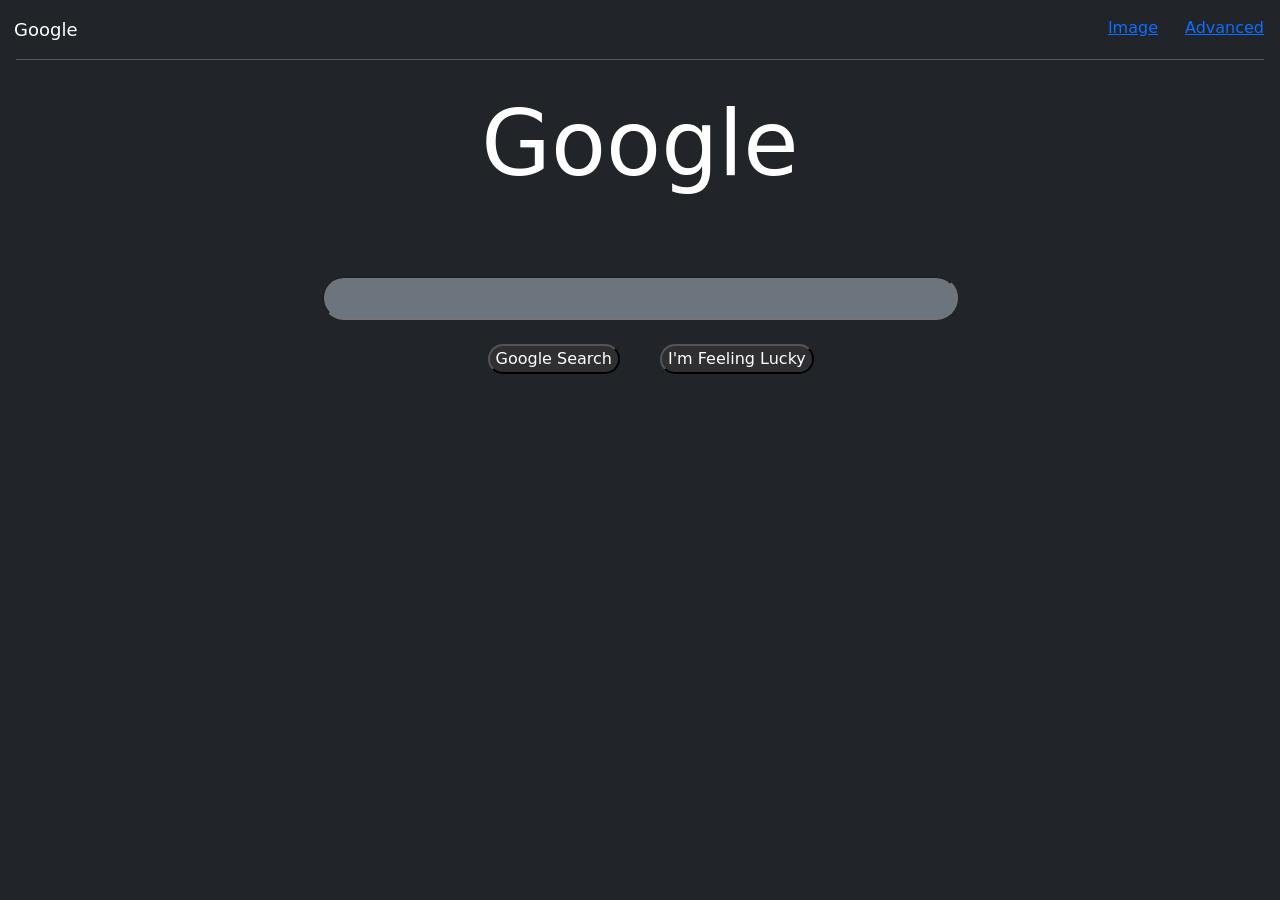
<file: index.html>
<!DOCTYPE html>
<html lang="en">
    <head>
        <title>Search</title>
        <meta charset="utf-8">
        <meta name="viewport" content="width=device-width, initial-scale=1">
        <link href="https://cdn.jsdelivr.net/npm/bootstrap@5.3.8/dist/css/bootstrap.min.css" rel="stylesheet" integrity="sha384-sRIl4kxILFvY47J16cr9ZwB07vP4J8+LH7qKQnuqkuIAvNWLzeN8tE5YBujZqJLB" crossorigin="anonymous">
    </head>
    <body class="p-3 mb-2 bg-dark text-white">
        <script src="https://cdn.jsdelivr.net/npm/bootstrap@5.3.8/dist/js/bootstrap.bundle.min.js" integrity="sha384-FKyoEForCGlyvwx9Hj09JcYn3nv7wiPVlz7YYwJrWVcXK/BmnVDxM+D2scQbITxI" crossorigin="anonymous"></script>
        
       
        <div style="text-align: right;" class = "row">
            <div class="col-10" style="text-align: left; padding-left: 10px; font-size: large;">Google</div>
            <div class="col-1"><a href="image.html">Image</a></div>
            <div class="col-1"><a href="advanced.html">Advanced</a></div>
        </div>
     <hr>
        <div></div>
        <div style="font-size: 90px; text-align: center; height: 200px;">
            Google
        </div>
        <form action="https://www.google.com/search">
            <div class="row">
                <div class="col-3"></div>
                <input style="border-radius: 9999px;" class="col-6 p-2 mb-1 bg-secondary text-white col-3" type="text" name="q">
                <div class="col-3"></div>
        </div>
        <div class="row">
            <div class="col-6" style="text-align: right; padding: 20px;"><input style="background-color: #403b3b7a; color: white; border-radius: 9999px;" type="submit" value="Google Search"></div>
            <div class="col-6" style="text-align: left; padding: 20px;">
                <a href=https://doodles.google/>
                    <button style="background-color: #403b3b7a; color: white; border-radius: 9999px;" type="button">I'm Feeling Lucky</button>
                </a>
             </div>
            
        </form>
    </body>
</html>
</file>
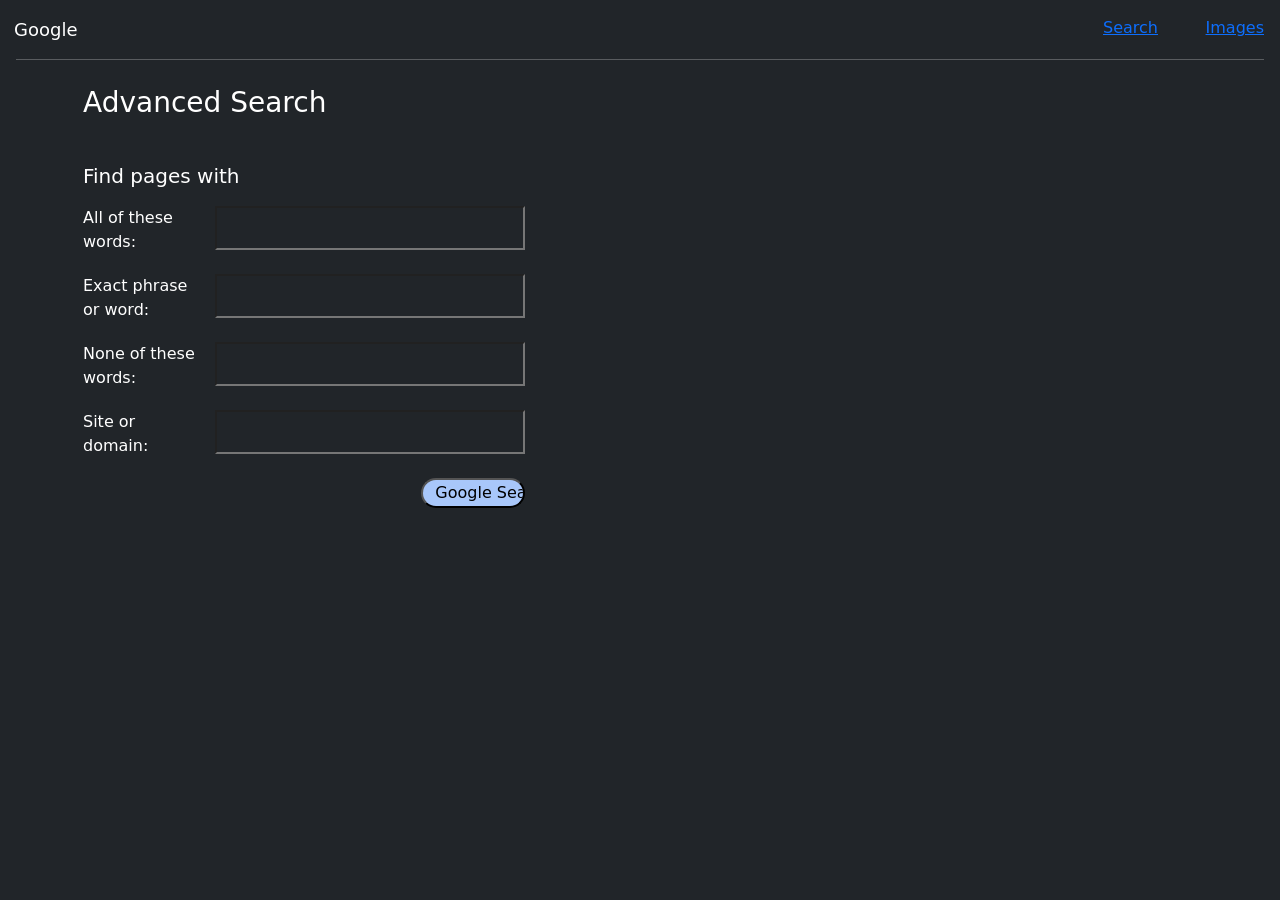
<file: advanced.html>
<!DOCTYPE html>
<html lang="en">
    <head>
        <title>Advanced Search</title>
        <meta charset="utf-8">
        <meta name="viewport" content="width=device-width, initial-scale=1">
        <link href="https://cdn.jsdelivr.net/npm/bootstrap@5.3.8/dist/css/bootstrap.min.css" rel="stylesheet" integrity="sha384-sRIl4kxILFvY47J16cr9ZwB07vP4J8+LH7qKQnuqkuIAvNWLzeN8tE5YBujZqJLB" crossorigin="anonymous">
    </head>
    <body class="p-3 mb-2 bg-dark text-white">
        <script src="https://cdn.jsdelivr.net/npm/bootstrap@5.3.8/dist/js/bootstrap.bundle.min.js" integrity="sha384-FKyoEForCGlyvwx9Hj09JcYn3nv7wiPVlz7YYwJrWVcXK/BmnVDxM+D2scQbITxI" crossorigin="anonymous"></script>
        
       
        <div style="text-align: right;" class = "row">
            <div class="col-10" style="text-align: left; padding-left: 10px; font-size: large;">Google</div>
            <div class="col-1"><a href="index.html">Search</a></div>
            <div class="col-1"><a href="image.html">Images</a></div>
        </div>
     <hr>
        <div>
            <form class="row g-3 align-items-center" action="https://www.google.com/search">
                <div style="padding: 10px; padding-left: 75px;"><h3>Advanced Search</h3></div>
                <div style="padding: 10px; padding-left: 75px;"> <h5>Find pages with</h5></div>
               
                <div class="row" style="padding-bottom: 20px;">
                    <label class="col-2" style="padding-left: 75px;">All of these words:</label>
                    <input type="text" name="as_q" class="p-2 mb-1 bg-dark text-white col-3">
                </div>
                
                <div class="row" style="padding-bottom: 20px;">
                    <label class="col-2" style="padding-left: 75px;">Exact phrase or word:</label>
                    <input type="text" name="as_epq" class="p-2 mb-1 bg-dark text-white col-3">
                </div>
                
                <div class="row" style="padding-bottom: 20px;">
                    <label class="col-2" style="padding-left: 75px;">None of these words:</label>
                    <input type="text" name="as_eq" class="p-1 mb-1 bg-dark text-white col-3">
                </div>
                
                <div class="row" style="padding-bottom: 20px;">
                    <label class="col-2" style="padding-left: 75px;">Site or domain:</label>
                    <input type="text" name="as_sitesearch" class="p-2 mb-1 bg-dark text-white col-3">
                </div>
                
                <div class="row">
                    <div class="col-4"></div>
                    <input class="col-1"style="background-color: #a8c7fa; margin: 0; border-radius: 9999px;" type="submit" value="Google Search">
                </div>
                
        </form>
        </div>
        
    </body>
</html>
</file>
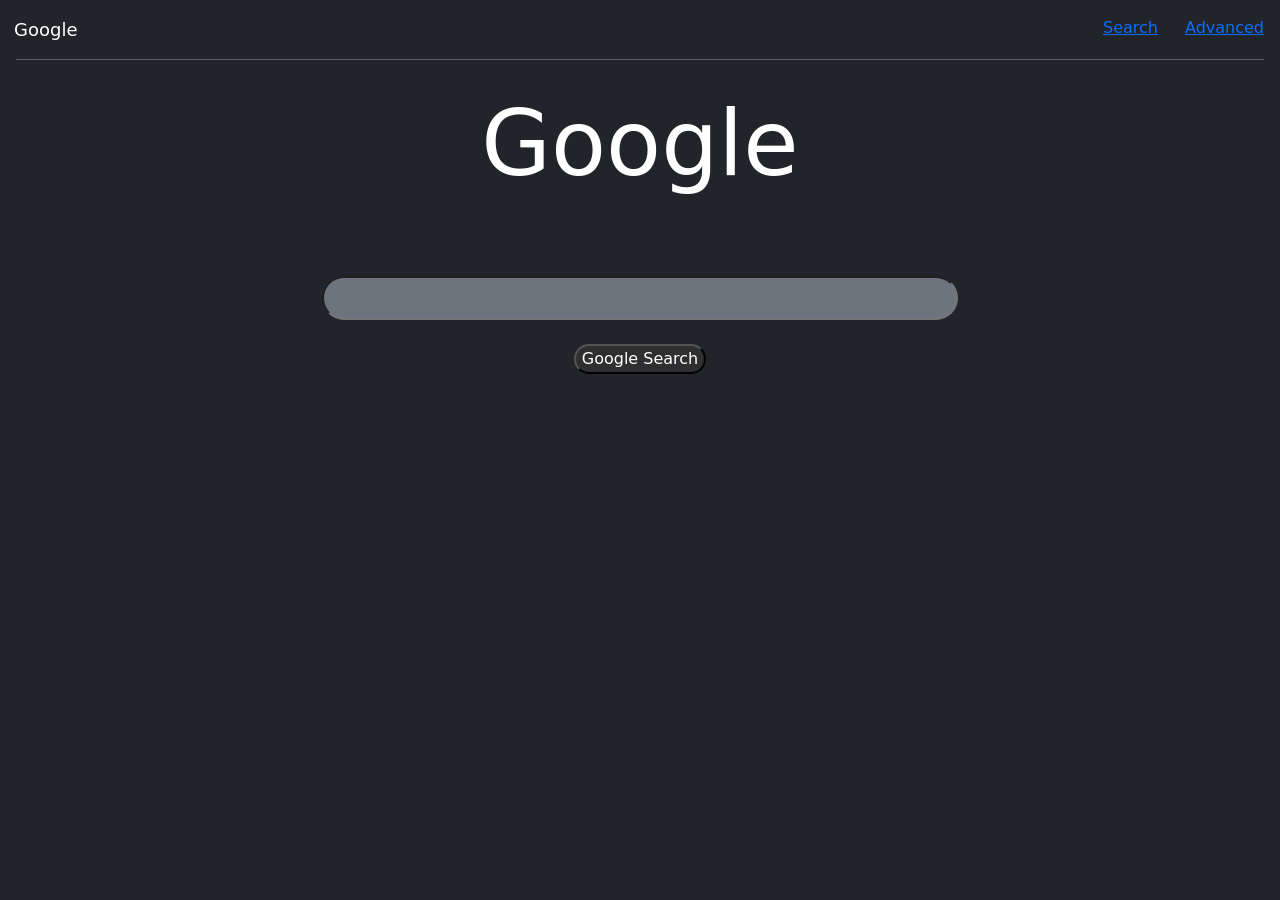
<file: image.html>
<!DOCTYPE html>
<html lang="en">
    <head>
        <title>Image</title>
        <meta charset="utf-8">
        <meta name="viewport" content="width=device-width, initial-scale=1">
        <link href="https://cdn.jsdelivr.net/npm/bootstrap@5.3.8/dist/css/bootstrap.min.css" rel="stylesheet" integrity="sha384-sRIl4kxILFvY47J16cr9ZwB07vP4J8+LH7qKQnuqkuIAvNWLzeN8tE5YBujZqJLB" crossorigin="anonymous">
    </head>
    <body class="p-3 mb-2 bg-dark text-white">
        <script src="https://cdn.jsdelivr.net/npm/bootstrap@5.3.8/dist/js/bootstrap.bundle.min.js" integrity="sha384-FKyoEForCGlyvwx9Hj09JcYn3nv7wiPVlz7YYwJrWVcXK/BmnVDxM+D2scQbITxI" crossorigin="anonymous"></script>
        
       
        <div style="text-align: right;" class = "row">
            <div class="col-10" style="text-align: left; padding-left: 10px; font-size: large;">Google</div>
            <div class="col-1"><a href="index.html">Search</a></div>
            <div class="col-1"><a href="advanced.html">Advanced</a></div>
        </div>
     <hr>
        <div></div>
        <div style="font-size: 90px; text-align: center; height: 200px;">
            Google
        </div>
        <form action="https://www.google.com/search">
            <div class="row">
                <div class="col-3"></div>
                <input style="border-radius: 9999px;" class="col-6 p-2 mb-1 bg-secondary text-white col-3" type="text" name="q">
                <div class="col-3"></div>
                <input type="hidden" id="image" name="udm" value="2">
        </div>
        <div class="row">
            <div class="col-12" style="text-align: center; padding: 20px;"><input style="background-color: #403b3b7a; color: white; border-radius: 9999px;" type="submit" value="Google Search"></div>
            
        </form>
    </body>
</html>
</file>
